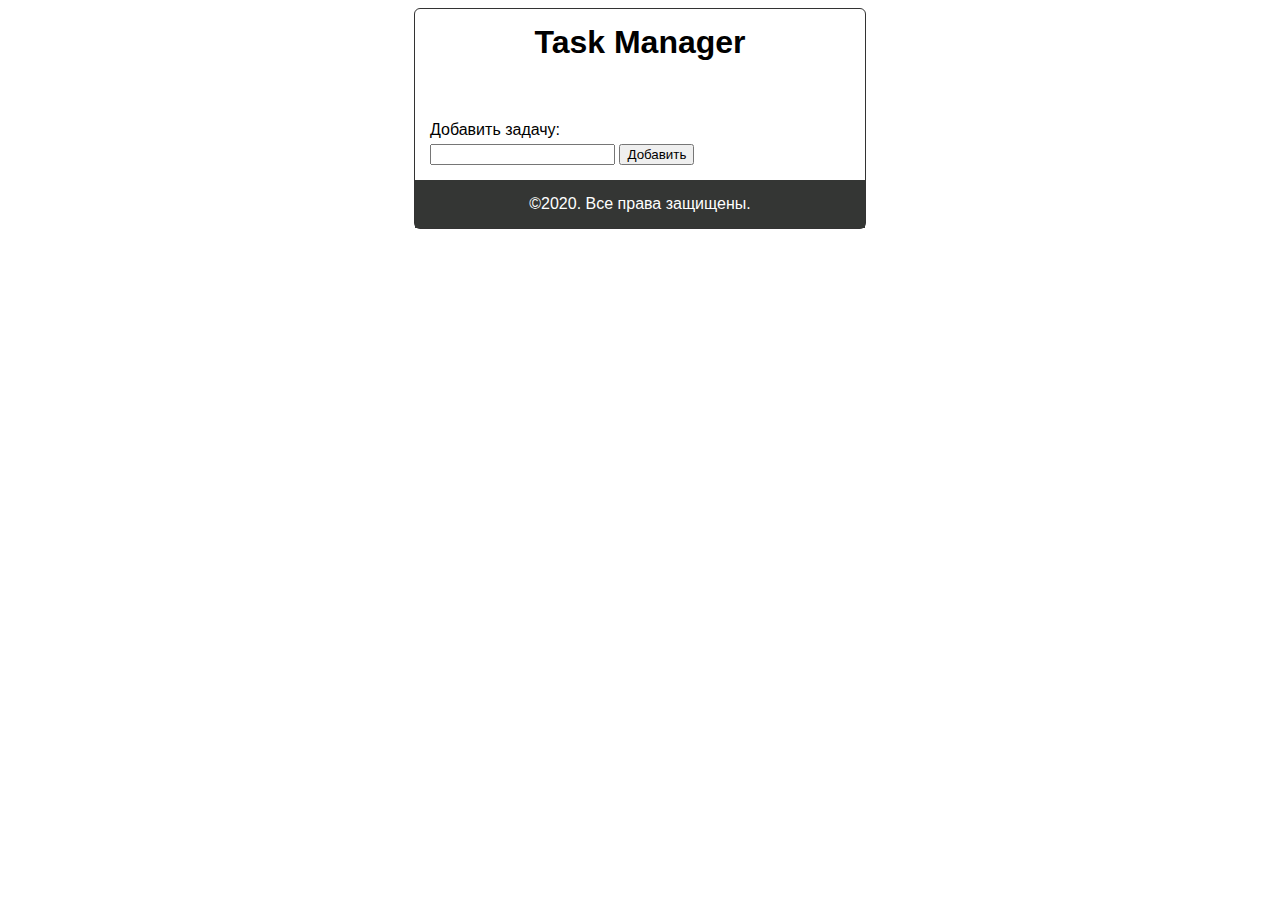
<file: lessons/Taskmanager/index.html>
<!DOCTYPE html>
<html lang="ru">
<head>
  <meta charset="UTF-8">
  <title>Task manager</title>
  <link rel="stylesheet" href="style.css">
</head>
<body>
  <div class="wrapper">
    <div class="header">
      <h1>Task Manager</h1>
    </div>
    
    <div class="main">
      <ul class="tasks-list"></ul>
      <form action="#" class="form">
        <p>Добавить задачу:</p>
        <input type="text" class="form__add-task">
        <input type="submit" value="Добавить" class="form__submit">
      </form>
    </div>
    
    <div class="footer">
      &copy;2020. Все права защищены.
    </div>
    
  </div>
  
  <script src="scripts.js"></script>

</body>
</html>
</file>
<file: lessons/Taskmanager/style.css>
:root {
  font-family: Arial, Helvetica, sans-serif;
}
.wrapper  {
  width: 450px;
  margin: 0 auto;
  border: 1px solid #333;
  border-radius: 6px;
}

.header {
  padding-top: 15px;
  margin-bottom: 15px;
  text-align: center;
}
.header h1 {
   margin: 0;
}

.tasks-list {
  box-sizing: border-box; 
  width: 100%;
  padding: 15px;
  margin: 0 0 15px;
  list-style: none;
}
.tasks-list__item {
  display: flex;
  justify-content: space-between; 
  padding: 5px;
  border-bottom: 1px solid #333;
}

.tasks-list__item:nth-child(odd)  {
  background-color: #dff0e3;
}
.tasks-list__item:nth-child(even)  {
  background-color: #f5f7f5;
}
.tasks-list__item:last-child{
  border: none;
}
.form {
  padding: 0 15px;
  margin-bottom: 15px;
}

.form p {
  margin: 0 0 5px;
}

.footer {
  padding: 15px;
  text-align: center;
  background-color: #343634;
  color: #fff;
}
</file>
